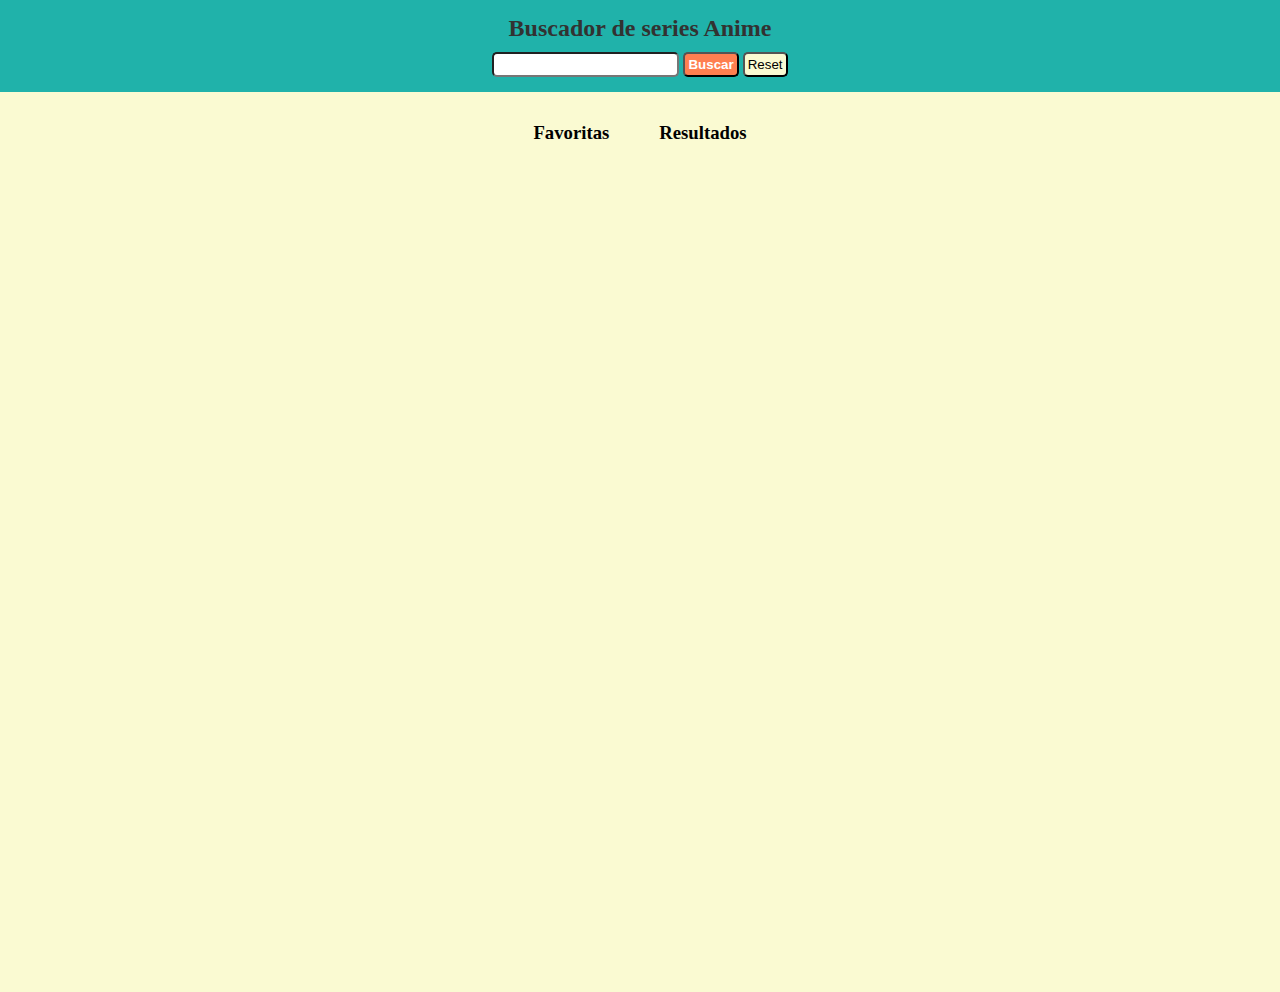
<file: docs/index.html>
<!DOCTYPE html>
<html lang="es">
  <head>
    <meta charset="UTF-8" />
    <meta name="viewport" content="width=device-width, initial-scale=1" />
    <title>What's your favorite Anime?</title>
    <link
      href="https://fonts.googleapis.com/css?family=Roboto&display=swap"
      rel="stylesheet"
    />
    
    <link rel="icon" href="./images/favicon.png" />
    <link rel="stylesheet" href="./assets/index-dc4a7ed4.css">
  </head>

  <body>
      <header class="header">
        <h2 class="title">Buscador de series Anime</h2>
        <form action="">
          <input class="input js-input" type="text" />
          <button class="button js-btn">Buscar</button>
          <button class="reset js-reset">Reset</button>
        </form>
      </header>
      
      <main class="lists">
        <div>
          <h3 class="listTitle">Favoritas</h3>
        <ul class="favorites js-favorites">
          
           <!-- <li>
            <h5>One Piece</h5>
            <img
              src="https://images.app.goo.gl/nUaAkbfEzz2YB8St9"
              alt="One Piece"/>
          </li> -->
        </ul>
        </div>
        <div>
          <h3 class="listTitle">Resultados</h3>
        <ul class="results js-list">
          
          <!-- <li>
            <h5>One Piece</h5>
            <img
              src="https://images.app.goo.gl/nUaAkbfEzz2YB8St9"
              alt="One Piece"/>
          </li> -->
        </ul>

        </div>
        
      </main>
      
    </main>
    <script src="./js/main.js"></script>
  </body>
</html>
</file>
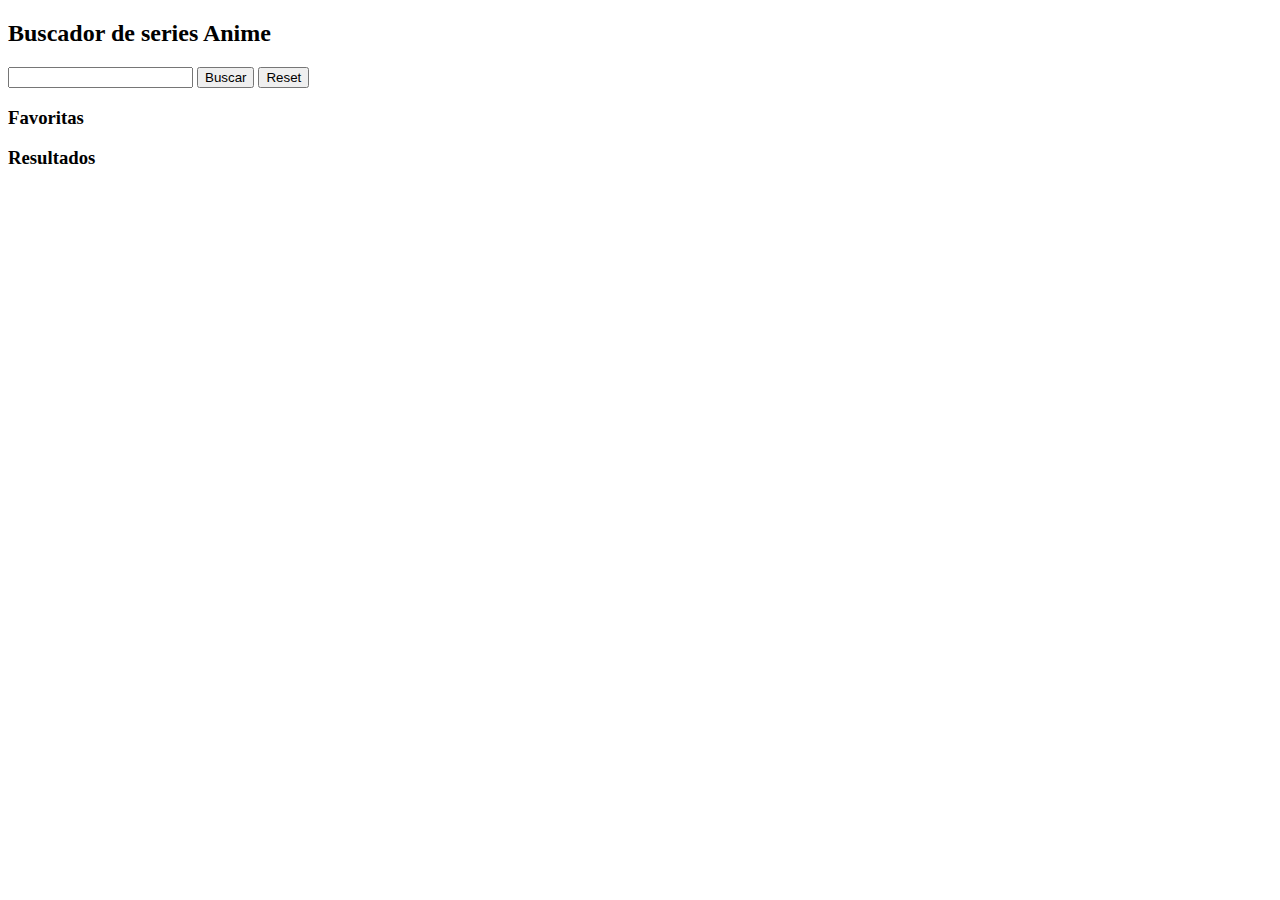
<file: src/index.html>
<!DOCTYPE html>
<html lang="es">
  <head>
    <meta charset="UTF-8" />
    <meta name="viewport" content="width=device-width, initial-scale=1" />
    <title>What's your favorite Anime?</title>
    <link
      href="https://fonts.googleapis.com/css?family=Roboto&display=swap"
      rel="stylesheet"
    />
    <link rel="stylesheet" href="./scss/main.scss" />
    <link rel="icon" href="./images/favicon.png" />
  </head>

  <body>
      <header class="header">
        <h2 class="title">Buscador de series Anime</h2>
        <form action="">
          <input class="input js-input" type="text" />
          <button class="button js-btn">Buscar</button>
          <button class="reset js-reset">Reset</button>
        </form>
      </header>
      
      <main class="lists">
        <div>
          <h3 class="listTitle">Favoritas</h3>
        <ul class="favorites js-favorites">
          
           <!-- <li>
            <h5>One Piece</h5>
            <img
              src="https://images.app.goo.gl/nUaAkbfEzz2YB8St9"
              alt="One Piece"/>
          </li> -->
        </ul>
        </div>
        <div>
          <h3 class="listTitle">Resultados</h3>
        <ul class="results js-list">
          
          <!-- <li>
            <h5>One Piece</h5>
            <img
              src="https://images.app.goo.gl/nUaAkbfEzz2YB8St9"
              alt="One Piece"/>
          </li> -->
        </ul>

        </div>
        
      </main>
      
    </main>
    <script src="./js/main.js"></script>
  </body>
</html>
</file>
<file: docs/assets/index-dc4a7ed4.css>
*{box-sizing:border-box;margin:0;padding:0}.header{background-color:#20b2aa;padding:15px;display:flex;flex-direction:column;align-items:center}.title{color:#323232;margin-bottom:10px;font-weight:700}.lists{display:flex;justify-content:center;padding:15px;gap:50px;height:100vh;background-color:#fafad2}.list{display:flex;flex-direction:column;align-items:center;gap:10px}.input{border-radius:5px;padding:3px}.button{border-radius:5px;padding:3px;color:#fff;font-weight:700;background-color:coral}.reset{border-radius:5px;padding:3px;background-color:#fafad2}.image{width:120px}.results{display:flex;flex-direction:column;align-items:center;max-width:30vw;list-style-type:none;margin-bottom:10px}.js-selected{color:#faebd7;background-color:coral;border:2px;width:fit-content}.favorites{align-items:center;max-width:30vw;display:flex;flex-direction:column;list-style-type:none;margin-bottom:10px}.x-btn{border-radius:40px;padding:3px;border-color:coral;background-color:#20b2aa}.listTitle{margin-bottom:20px;padding-top:15px;font-weight:700}
</file>
